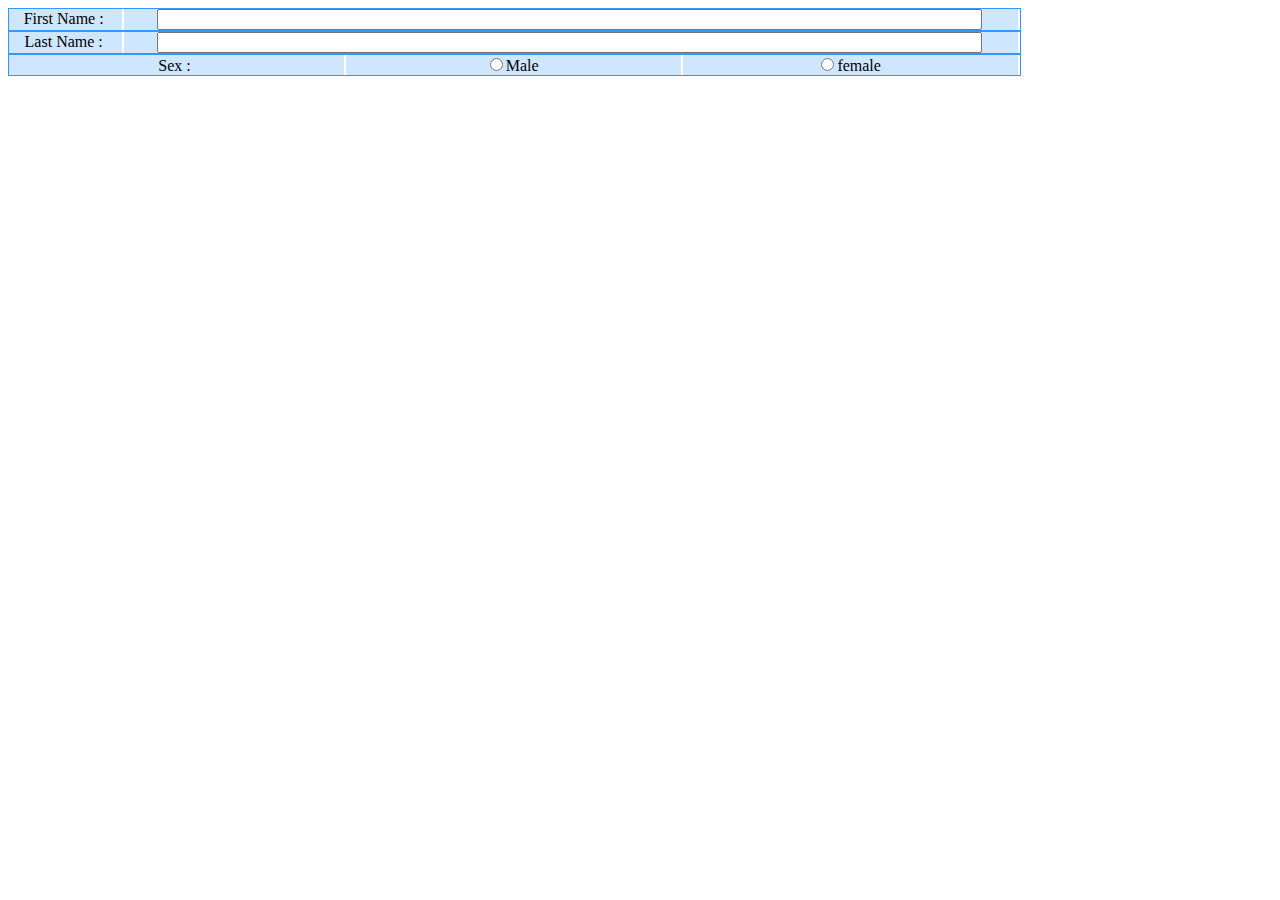
<file: GridForm.html>
<!DOCTYPE HTML>
<html xmlns="http://www.w3.org/1999/xhtml">
<head>

	<title>GridTable </title>
<style type="text/css">
.containerDiv {
  border: 1px solid #3697f6;
  width: 80%; display:table
}
.rowDivHeader {
  border: 1px solid #668db6;
  background-color: #336799;
  color: white;
  font-weight: bold; display:table-row
}
.rowDiv {
  border: 1px solid #668db6;
  background-color: #cee6fe;
  display:table-row
}
.cellDivHeader {
  border-right: 1px solid white;
  display: table-cell;
  width:12%;
  padding: 1px;
  text-align: center; 
}
.cellDiv {
  border-right: 2px solid white;
  display: table-cell;
  width:5%;
  padding-right: 4px;
  text-align: center;
  border-bottom: none;
}

.lastCell {
  border-right: none;
}

</style>
	
</head>	
<body>
<div class="containerDiv">
	<div class="rowDiv">
		<div class="cellDiv">First Name : </div>
		<div class="cellDiv"><input type="text" name="fname" size="100" name="fname"></div>
	</div>
</div>

<div class="containerDiv">
	<div class="rowDiv">
		<div class="cellDiv">Last Name : </div>
		<div class="cellDiv"><input type="text" name="fname" size="100" name="lname"></div>
	</div>
</div>

<div class="containerDiv">
	<div class="rowDiv">
		<div class="cellDiv">Sex : </div>
		<div class="cellDiv"><input type="radio" name="sex" value="male">Male</div>
		<div class="cellDiv"><input type="radio" name="sex" value="female">female</div>
	</div>
</div>

</body>

</html>
</file>
